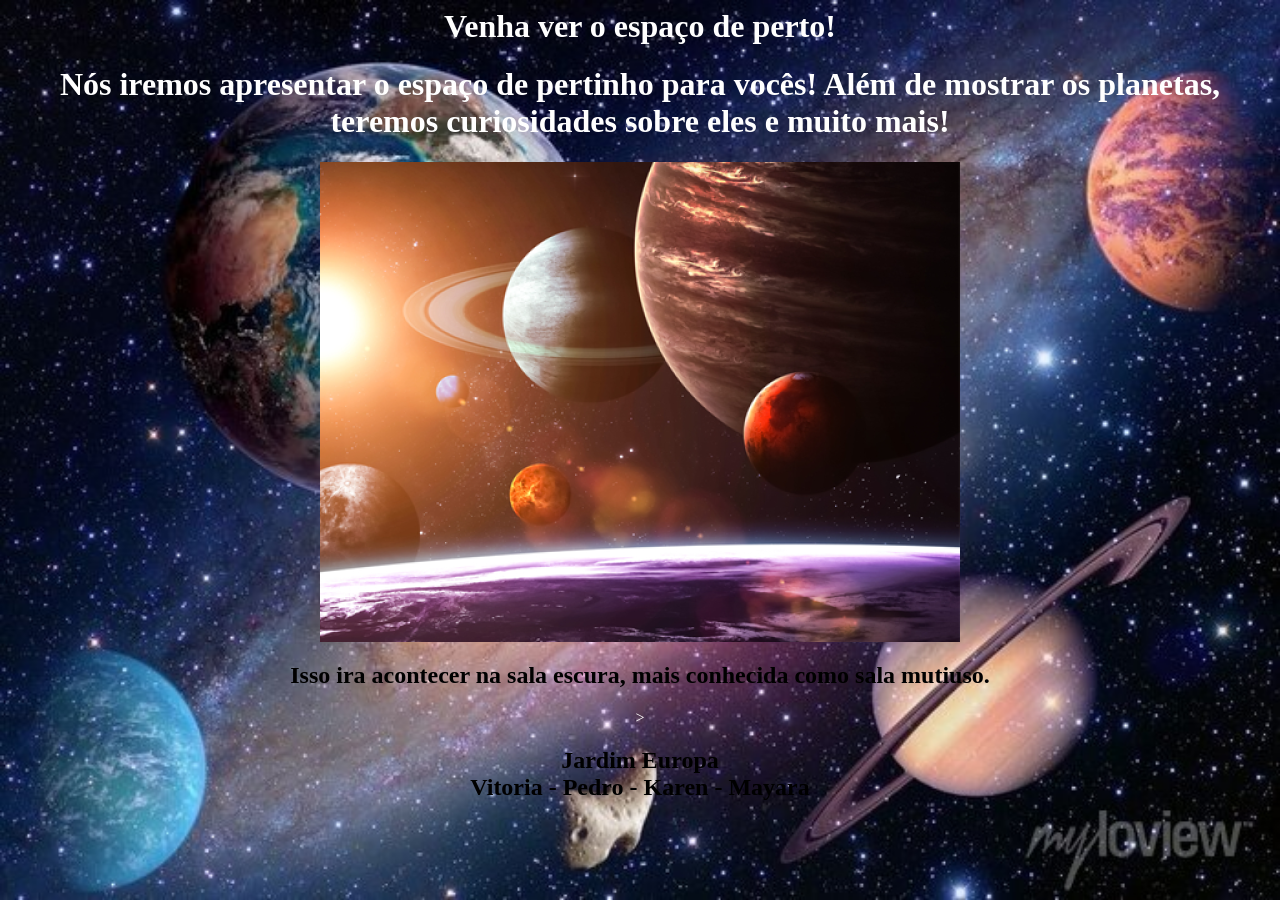
<file: index.html>
<doctype html>
<html>
    <head>
        <meta charset="utf-8">
    <link rel="stylesheet"href="index.css">
        <title> Planetario </title>
    </head>
<body>
<h1> Venha ver o espaço de perto! </h1>

<p class="mudarcor"> <h1> Nós iremos apresentar o espaço de pertinho para vocês! Além de mostrar os planetas, teremos curiosidades sobre eles e muito mais!</h1></p>

<div class="imagem"> <img src="espaço1.webp">

<p class="mudarcor"><h2> Isso ira acontecer na sala escura, mais conhecida como sala mutiuso. </h2></p>

<p class="mudarcor">><h2> Jardim Europa <br> Vitoria - Pedro - Karen - Mayara </h2></p>
</footer>

</body>
</html>
</file>
<file: index.css>
h1{
color: white;
}

body{
background-image: url("espaço.jpg");
background-size:100%;
}

.mudarcor{
color: white;
}


h2{
color: black;
}

h1{
 text-align: center;
}

h2{
text-align: center;
}

.imagem{
text-align: center;
}

@media screen and (max-width:480px){
 body{
font-size: 30px; width:100%; height:100%;
background-repeat: no-repeat;
  background-size: 100%;
  }
}
</file>
<file: saturno.css>
h1{
color: white;
}

body{
background-image: url("espaço.jpg");
background-size:100%;
}

.mudarcor{
color: white;
}


h2{
color: black;
}

h1{
 text-align: center;
}

h2{
text-align: center;
}

.imagem{
text-align: center;
}
</file>
